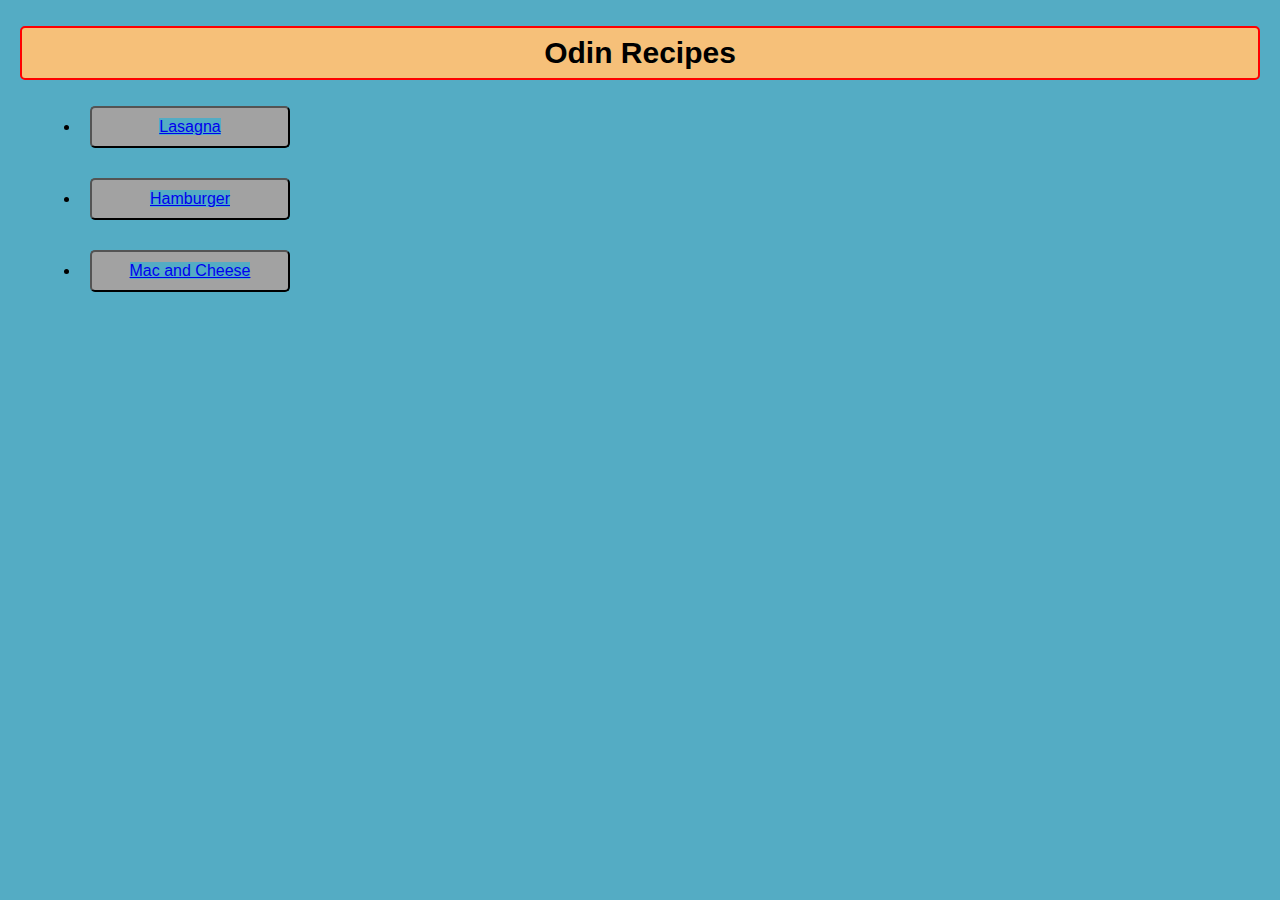
<file: index.html>
<!DOCTYPE html>
<html lang="en">
<head>
    <meta charset="UTF-8">
    <meta name="viewport" content="width=device-width, initial-scale=1.0">
    <title>Odin Recipes</title>
    <link rel="stylesheet" href="./styles.css">
</head>
<body>
    <h1 class="title">Odin Recipes</h1>
    <ul>
        <li><button class="button"><a href="recipes/lasagna.html">Lasagna</a></button></li>
        <li><button class="button"><a href="recipes/hamburger.html">Hamburger</a></button></li>
        <li><button class="button"><a href="recipes/mac-n-cheese.html">Mac and Cheese</a></button></li>
    </ul>
</body>
</html>
</file>
<file: styles.css>
*{
    font-family: Arial, sans-serif;
    margin: 10px;
    background-color: #54acc4ff;
}
.title {
    background-color: #f6c079ff;
    border: 2px solid #ff0000ff;
    font-size: 30px;
    margin: 16px 0;
    padding: 8px;
    text-align: center;
    border-radius: 5px;
}

.heading {
    border: 2px solid #ff0000ff;
    background-color: #1721adff;
    color: white;
    padding: 5px;
    border-radius: 5px;
}

.button {
    width: 200px;
    background-color: #a2a2a2ff;
    border-radius: 5px;
    color: black;
    padding: 10px 20px;
    font-size: 16px;
    text-decoration: none;
    display: inline-block;

}
.button:hover {
    background-color: #f6c079ff;
}
</file>
